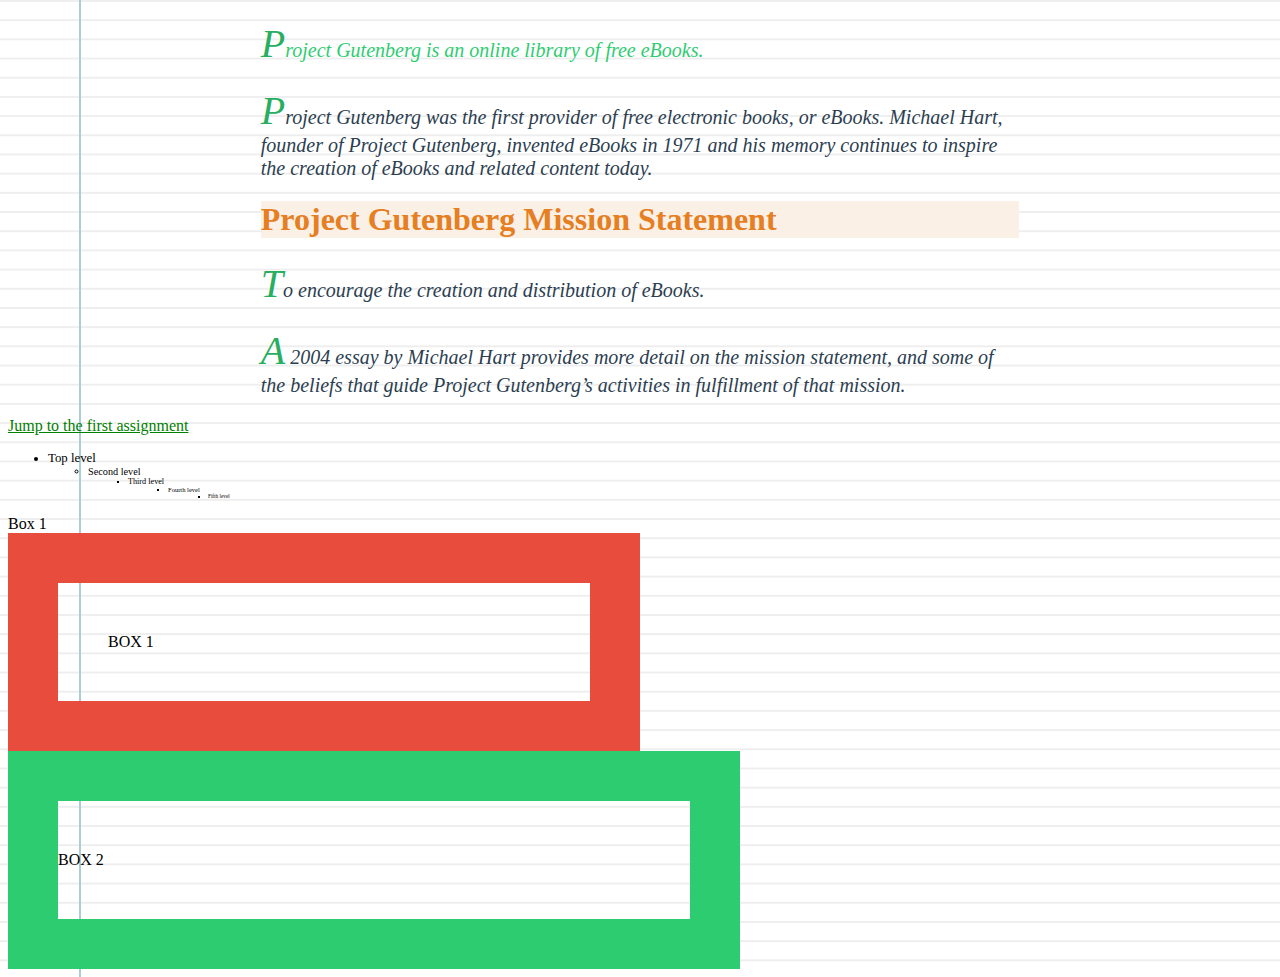
<file: hw2/index.html>
<!DOCTYPE html>
<html lang="en">
<head>
    <meta charset="UTF-8">
    <meta name="viewport" content="width=device-width, initial-scale=1.0">
    <link rel="stylesheet" href="index.css">
    <title>Document</title>
</head>
<body>
  <section id="assignment1">
    <h1 class="header">About Project Gutenberg</h1>
    <p id="para1">Project Gutenberg is an online library of free eBooks.</p>
    <p>
      Project Gutenberg was the first provider of free electronic books, or
      eBooks. Michael Hart, founder of Project Gutenberg, invented eBooks in 1971
      and his memory continues to inspire the creation of eBooks and related
      content today.
    </p>
    <h1 class="header">Project Gutenberg Mission Statement</h1>
    <p>To encourage the creation and distribution of eBooks.</p>
    <p>
      A 2004 essay by Michael Hart provides more detail on the mission statement,
      and some of the beliefs that guide Project Gutenberg’s activities in
      fulfillment of that mission.
    </p>
  </section>

  <section id="assignment2">
    <a href="#assignment1">Jump to the first assignment</a>
  </section>

  <section id="assignment3">
    <ul>
      <li>
        Top level
        <ul>
          <li>
            Second level
            <ul>
              <li>
                Third level
                <ul>
                  <li>
                    Fourth level
                    <ul>
                      <li>Fifth level</li>
                    </ul>
                  </li>
                </ul>
              </li>
            </ul>
          </li>
        </ul>
      </li>
    </ul>
  </section>
  <section>
    <div class="box">Box 1</div>
  </section>
  <section id="assignment5">
    <div class="box">Box 1</div>
    <div class="box content">Box 2</div>
  </section>

</body>
</html>
</file>
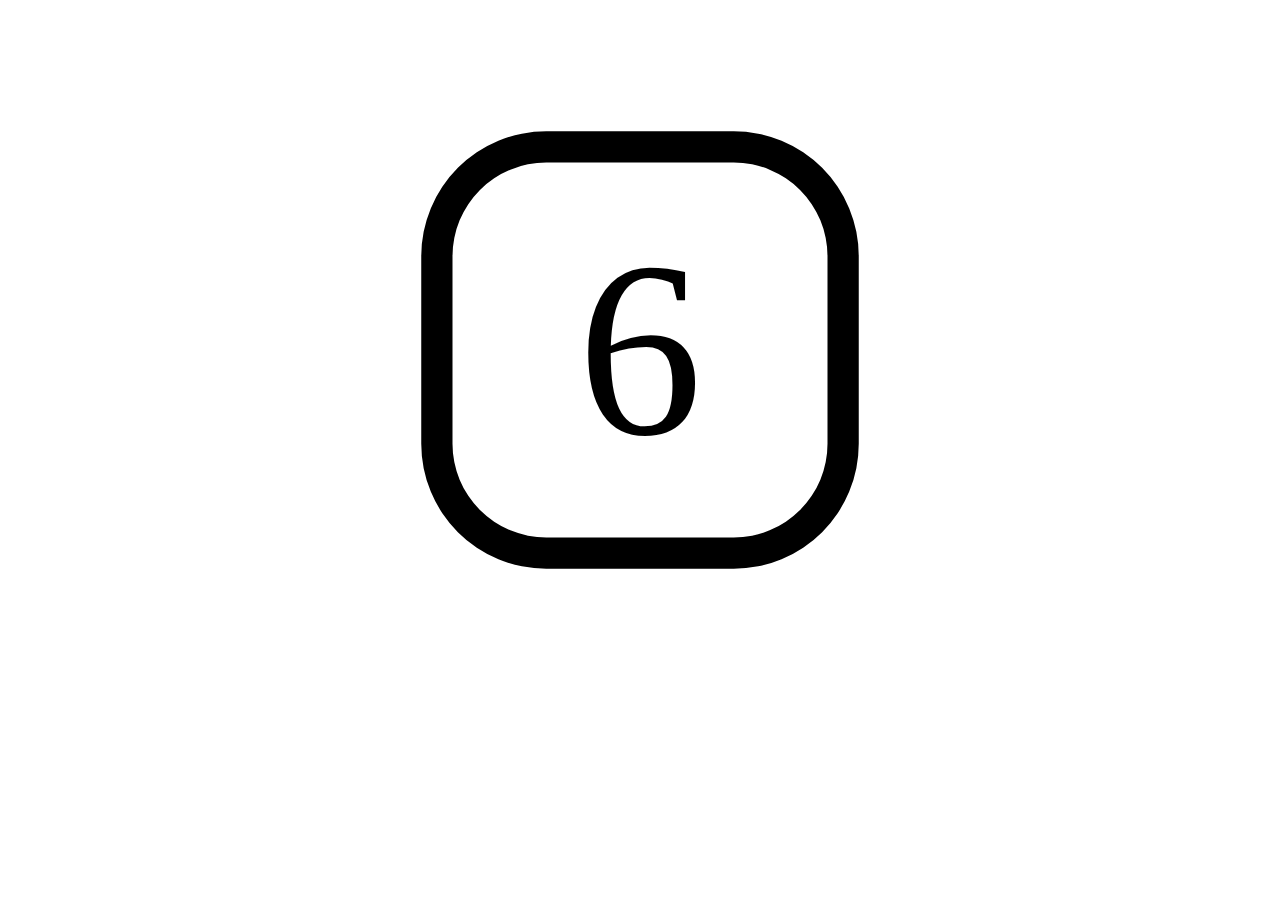
<file: hw7/index.html>
<!DOCTYPE html>
<html lang="en">
<head>
    <meta charset="UTF-8">
    <meta name="viewport" content="width=device-width, initial-scale=1.0">
    <title>Document</title>
    <link href="https://cdn.jsdelivr.net/npm/bootstrap@5.0.0-beta1/dist/css/bootstrap.min.css" rel="stylesheet" integrity="sha384-giJF6kkoqNQ00vy+HMDP7azOuL0xtbfIcaT9wjKHr8RbDVddVHyTfAAsrekwKmP1" crossorigin="anonymous">
    <link href="style.css" rel="stylesheet" type="text/css" />
</head>
<body>
    <div class="container">
        <svg xmlns="http://www.w3.org/2000/svg" width="500" height="500" fill="currentColor" class="bi bi-app" id="layer1" viewBox="0 0 16 16" onclick="play()">
            <path d="M11 2a3 3 0 0 1 3 3v6a3 3 0 0 1-3 3H5a3 3 0 0 1-3-3V5a3 3 0 0 1 3-3h6zM5 1a4 4 0 0 0-4 4v6a4 4 0 0 0 4 4h6a4 4 0 0 0 4-4V5a4 4 0 0 0-4-4H5z"/>
        </svg>
        <div id="layer2" onclick="play()">6</div>    
    </div>
   

    <script src="https://cdn.jsdelivr.net/npm/bootstrap@5.0.0-beta1/dist/js/bootstrap.bundle.min.js" integrity="sha384-ygbV9kiqUc6oa4msXn9868pTtWMgiQaeYH7/t7LECLbyPA2x65Kgf80OJFdroafW" crossorigin="anonymous"></script>
    </script>
    <script src="script.js">   
    </script> 
</body>
</html>
</file>
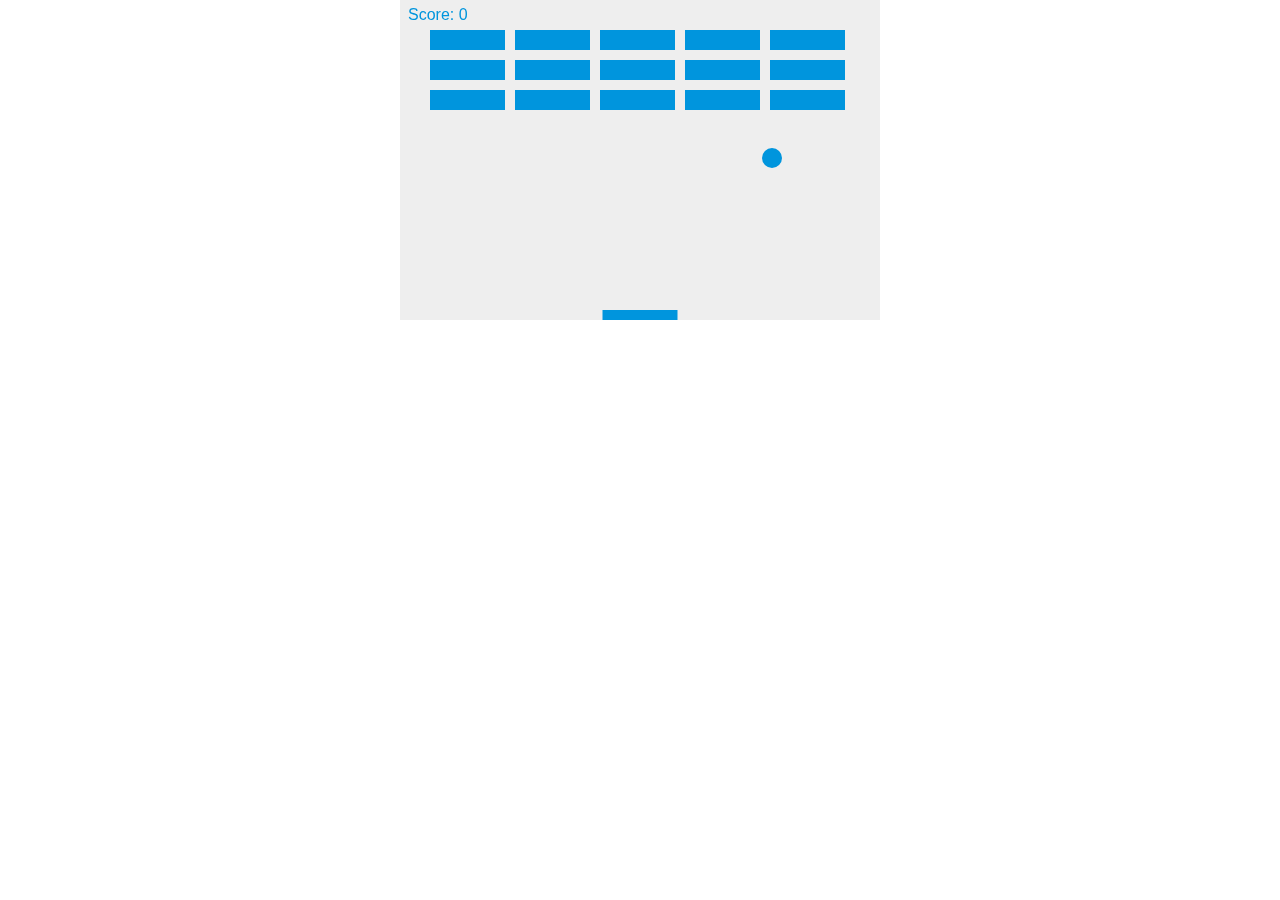
<file: hw9/index.html>
<!DOCTYPE html>
<html lang="en">
<head>
    <meta charset="UTF-8">
    <meta name="viewport" content="width=device-width, initial-scale=1.0">
    <title>Breakout</title>
    <link rel="stylesheet" href="style.css">
</head>
<body>
    <canvas id="myCanvas" width="480" height="320"></canvas>

    
    <script src="script.js"></script>
</body>
</html>
</file>
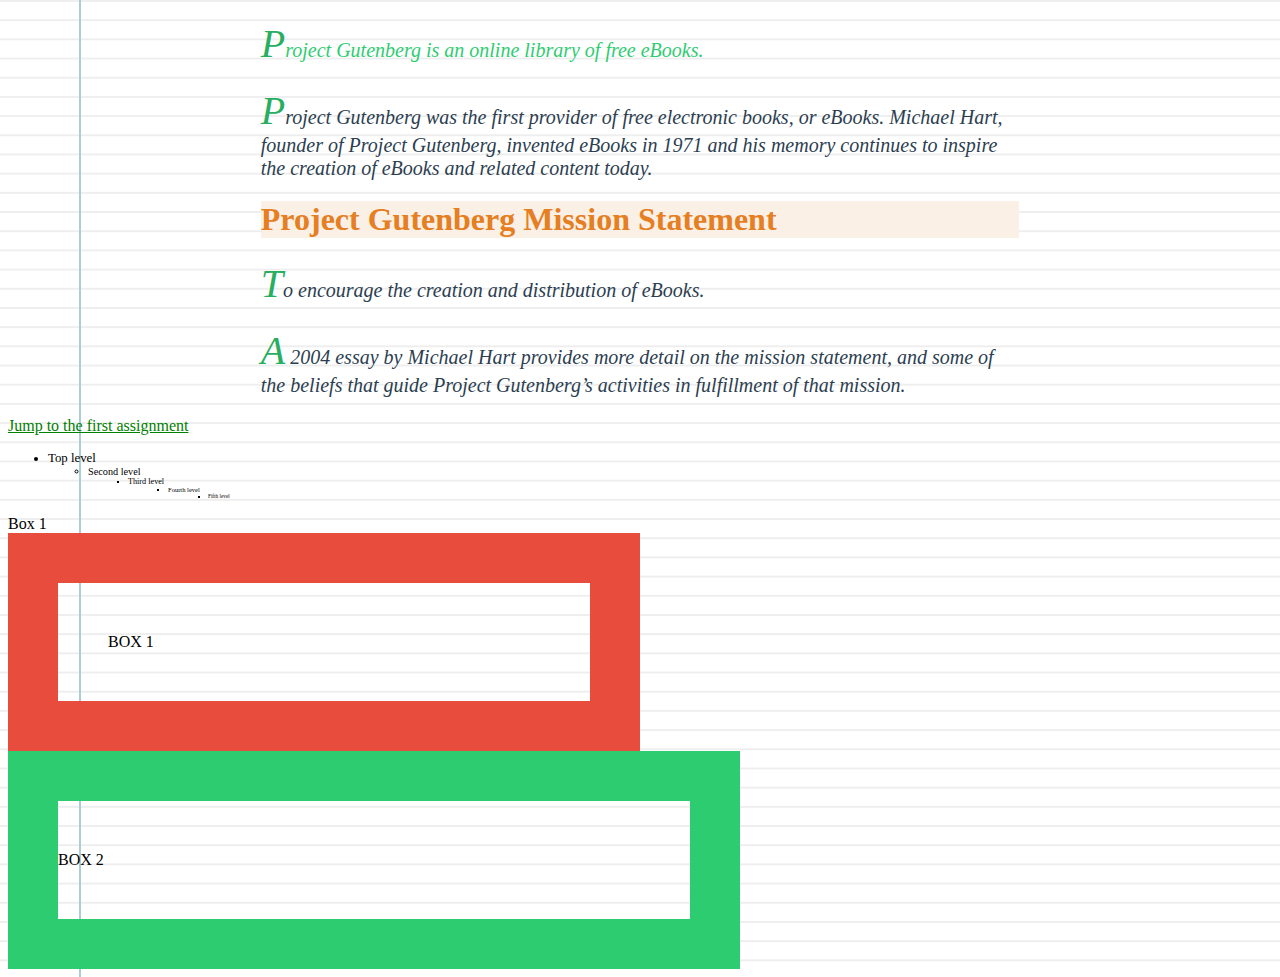
<file: week1_tuehw2.html>
<!DOCTYPE html>
<html lang="en">
<head>
    <meta charset="UTF-8">
    <meta name="viewport" content="width=device-width, initial-scale=1.0">
    <link rel="stylesheet" href="week1_tuehw2.css">
    <title>Document</title>
</head>
<body>
  <section id="assignment1">
    <h1 class="header">About Project Gutenberg</h1>
    <p id="para1">Project Gutenberg is an online library of free eBooks.</p>
    <p>
      Project Gutenberg was the first provider of free electronic books, or
      eBooks. Michael Hart, founder of Project Gutenberg, invented eBooks in 1971
      and his memory continues to inspire the creation of eBooks and related
      content today.
    </p>
    <h1 class="header">Project Gutenberg Mission Statement</h1>
    <p>To encourage the creation and distribution of eBooks.</p>
    <p>
      A 2004 essay by Michael Hart provides more detail on the mission statement,
      and some of the beliefs that guide Project Gutenberg’s activities in
      fulfillment of that mission.
    </p>
  </section>

  <section id="assignment2">
    <a href="#assignment1">Jump to the first assignment</a>
  </section>

  <section id="assignment3">
    <ul>
      <li>
        Top level
        <ul>
          <li>
            Second level
            <ul>
              <li>
                Third level
                <ul>
                  <li>
                    Fourth level
                    <ul>
                      <li>Fifth level</li>
                    </ul>
                  </li>
                </ul>
              </li>
            </ul>
          </li>
        </ul>
      </li>
    </ul>
  </section>
  <section>
    <div class="box">Box 1</div>
  </section>
  <section id="assignment5">
    <div class="box">Box 1</div>
    <div class="box content">Box 2</div>
  </section>

</body>
</html>
</file>
<file: hw2/index.css>
p {
    color: #2c3e50;
    font: italic 20px Verdana;
}

#para1 {
    color: #2ecc71;
}

.header {
    color:#e67e22;
}

h1 {
    background-color: linen;
}

body {
    background-color: #fff;
    background-image:
    linear-gradient(90deg, transparent 79px, #abced4 79px, #abced4 81px, transparent 81px),
    linear-gradient(#eee .1em, transparent .1em);
    background-size: 100% 1.2em;
}

p::first-letter {
    font-size: 200%;
    color: #27ae60;
  }

h1:first-of-type {
    visibility: hidden;
    display: none;

}

#assignment1 {
    margin-left: 20%;
    margin-right: 20%;

}


#assignment2 a:visited {
    color: black;
}

#assignment2 a:hover {
    color: rebeccapurple;
    transition: color 0.35s ease-in-out;
}

#assignment2 a:active {
    color: blue;
}

#assignment2 a:link {
    color: green;
}

#assignment3 {
    font-size: 16px;
}

#assignment3 li {
    font-size: 0.8em;
}

#assignment4 .box {
    background-color: blue;
    width: 50vmin;
    height: 50vmin;

}

#assignment5 .box {
    border: 50px solid #e74c3c;
    padding: 50px;
    text-transform: uppercase;
    width: 50%;
}

#assignment5 .content {
    border: 50px solid #2ecc71;
    padding: 50px 0;
    text-transform: uppercase;
    width: 50%;
    box-sizing: content-box;
}

* {
    box-sizing: border-box;
}
</file>
<file: hw7/style.css>
.container {
	display: flex;
	justify-content: center;
	align-items: center;
	margin-top: 100px;
}

#layer1 {
    position:relative;
	z-index: 1;
}

#layer2 {
    position:absolute;
	z-index: 2;
	text-transform: uppercase;
	font-size: 250px;
	transition-duration: 0.2s;
	align-self: center;
	
}
</file>
<file: hw9/style.css>
* { padding: 0; margin: 0; }
    	canvas { background: #eee; display: block; margin: 0 auto; }
</file>
<file: week1_tuehw2.css>
p {
    color: #2c3e50;
    font: italic 20px Verdana;
}

#para1 {
    color: #2ecc71;
}

.header {
    color:#e67e22;
}

h1 {
    background-color: linen;
}

body {
    background-color: #fff;
    background-image:
    linear-gradient(90deg, transparent 79px, #abced4 79px, #abced4 81px, transparent 81px),
    linear-gradient(#eee .1em, transparent .1em);
    background-size: 100% 1.2em;
}

p::first-letter {
    font-size: 200%;
    color: #27ae60;
  }

h1:first-of-type {
    visibility: hidden;
    display: none;

}

#assignment1 {
    margin-left: 20%;
    margin-right: 20%;

}


#assignment2 a:visited {
    color: black;
}

#assignment2 a:hover {
    color: rebeccapurple;
    transition: color 0.35s ease-in-out;
}

#assignment2 a:active {
    color: blue;
}

#assignment2 a:link {
    color: green;
}

#assignment3 {
    font-size: 16px;
}

#assignment3 li {
    font-size: 0.8em;
}

#assignment4 .box {
    background-color: blue;
    width: 50vmin;
    height: 50vmin;

}

#assignment5 .box {
    border: 50px solid #e74c3c;
    padding: 50px;
    text-transform: uppercase;
    width: 50%;
}

#assignment5 .content {
    border: 50px solid #2ecc71;
    padding: 50px 0;
    text-transform: uppercase;
    width: 50%;
    box-sizing: content-box;
}

* {
    box-sizing: border-box;
}
</file>
